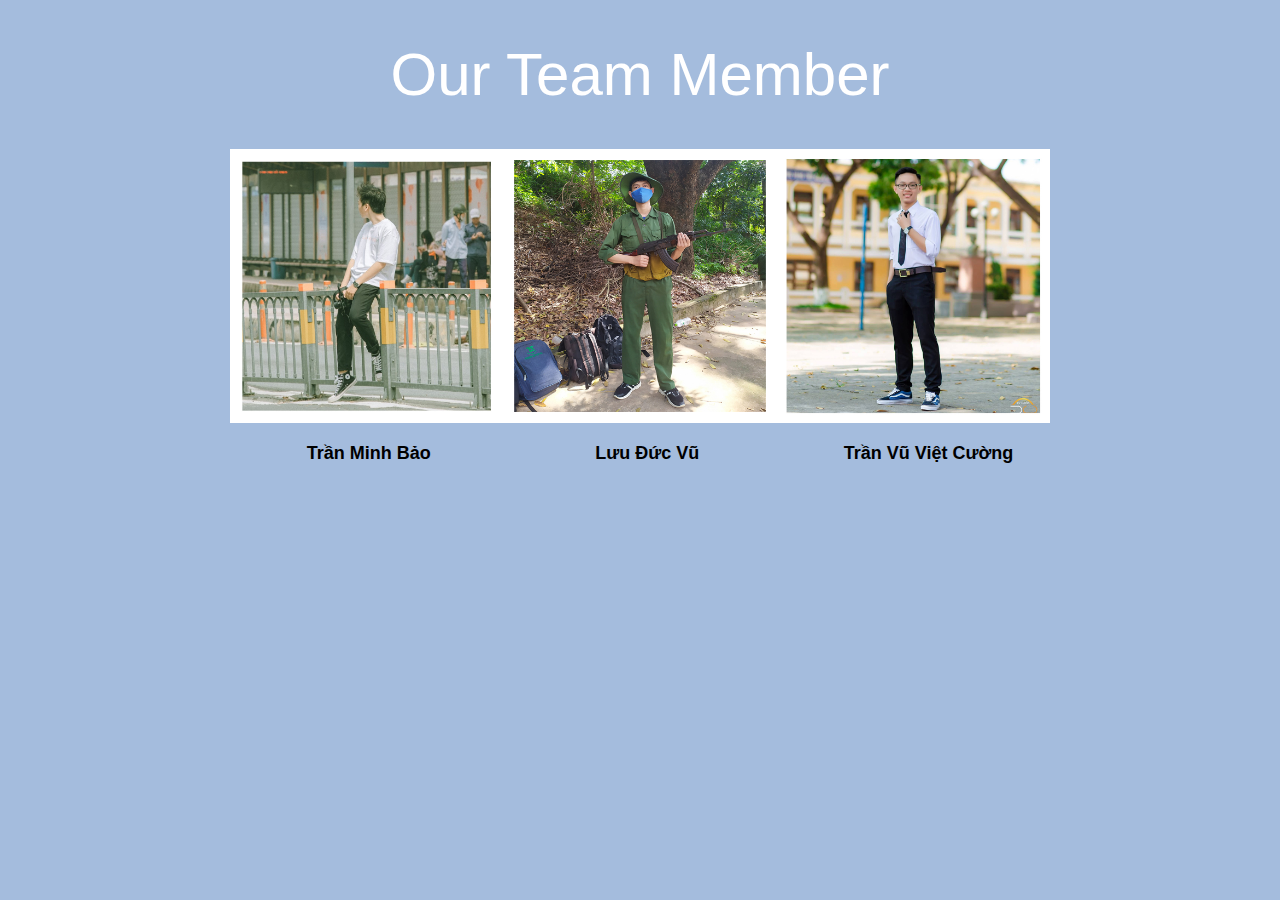
<file: index.html>
<!DOCTYPE html>
<html lang="en">
<head>
    <meta charset="UTF-8">
    <meta http-equiv="X-UA-Compatible" content="IE=edge">
    <meta name="viewport" content="width=device-width, initial-scale=1.0">
    <title>Welcome to my Page</title>
    <link rel="stylesheet" href="./index.css">
</head>
<body>
    <h1>Our Team Member</h1>
    <div class="team__img">
        <img src="./img/ảnh nhóm.jpg" alt="" usemap="#workmap">
        <map name="workmap">
            <area shape="rect" coords="0,0,280,280" href="./members/19120457/19120457.html" alt="Bao">   
            <area shape="rect" coords="280,0,560,280" href="./members/19120433/19120433.html" alt="Vu">
            <area shape="rect" coords="560,0,840,280" href="./members/19120465/19120465.html" alt="Cuong">
        </map>
    </div>
    <div class="team__name">
        <ul class="team__name-list">
            <li class="team__name-item">Trần Minh Bảo</li>
            <li class="team__name-item">Lưu Đức Vũ</li>
            <li class="team__name-item">Trần Vũ Việt Cường</li>
        </ul>
    </div>
</body>
</html>
</file>
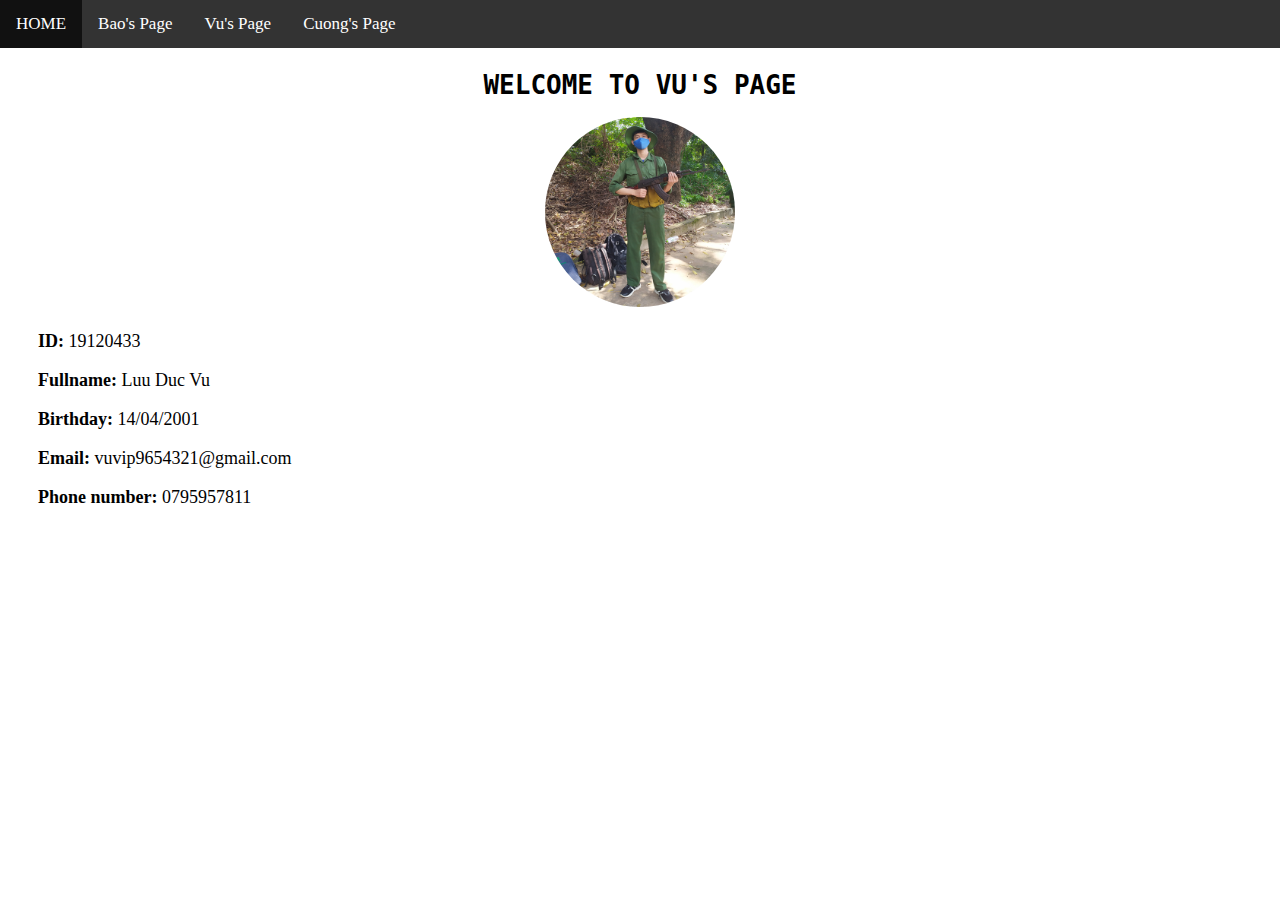
<file: members/19120433/19120433.html>
<!DOCTYPE html>
<head>
    <link rel="stylesheet" href="./style.css">
    <title>Vu's Page</title>
</head>
<body>
    <nav id="nav-bar">
        <ul>
            <li><a href="../../index.html" >HOME</a></li>
            <li><a href="../19120457/19120457.html" >Bao's Page</a></li>
            <li><a href="./19120433.html" >Vu's Page</a></li>
            <li><a href="../19120465/19120465.html">Cuong's Page</a></li>
        </ul>
    </nav>
    <main>
        <h1>WELCOME TO VU'S PAGE</h1>
        <div class="img__wrap">
            <img src="./img/vu.jpg" alt="Vu's image">
        </div>
        <div class="info__container">
            <p><b>ID:</b> 19120433</p>
            <p><b>Fullname:</b> Luu Duc Vu</p>
            <p><b>Birthday:</b> 14/04/2001</p>
            <p><b>Email:</b> vuvip9654321@gmail.com</p>
            <p><b>Phone number:</b> 0795957811</p>
        </div>
    </main>
</body>
</file>
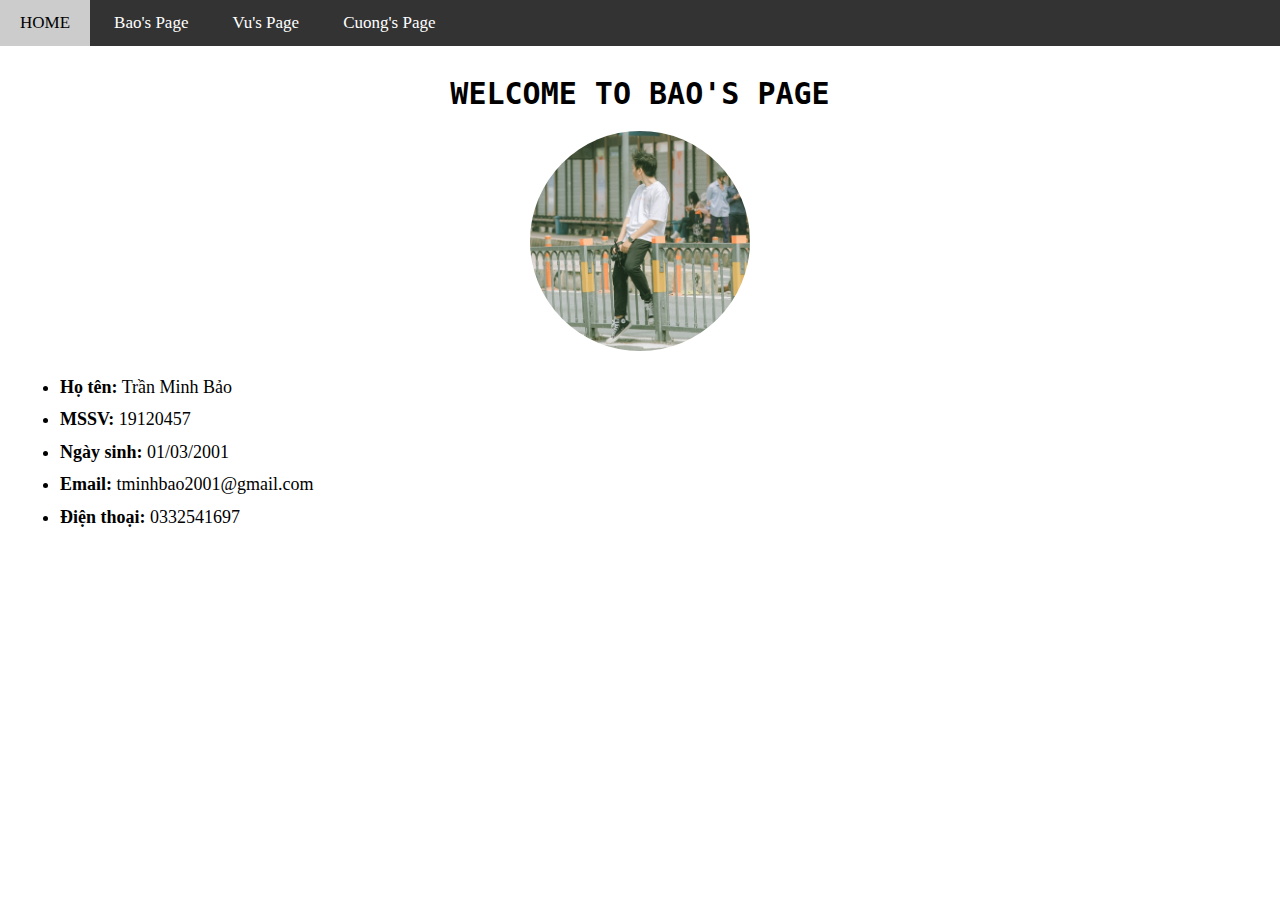
<file: members/19120457/19120457.html>
<!DOCTYPE html>
<html lang="en">
<head>
    <meta charset="UTF-8">
    <meta http-equiv="X-UA-Compatible" content="IE=edge">
    <meta name="viewport" content="width=device-width, initial-scale=1.0">
    <title>Tran Minh Bao's Page</title>
    <link rel="stylesheet" href="./style.css">
</head>
<body>
    <div id="main">
        <div id="nav-bar">
            <ul class="nav-bar-list">
                <li class="nav-bar-item">
                    <a href="../../index.html">HOME</a>
                </li>
                <li class="nav-bar-item">
                    <a href="../19120457/19120457.html">Bao's Page</a>
                </li>
                <li class="nav-bar-item">
                    <a href="../19120433/19120433.html">Vu's Page</a>
                </li>
                <li class="nav-bar-item">
                    <a href="../19120465/19120465.html">Cuong's Page</a>
                </li>
            </ul>
        </div>
        <div class="title__wrap">
            <h2 class="title__desc">WELCOME TO BAO'S PAGE</h2>
        </div>
        <div class="avatar__wrap">
            <img class="avatar__img" src="./img/avatarBao.jpg" alt="ảnh của Bảo">
        </div>
        <div class="info__wrap">
            <ul class="info-list">
                <li class="info-item"><b>Họ tên:</b> Trần Minh Bảo</li>
                <li class="info-item"><b>MSSV:</b> 19120457</li>
                <li class="info-item"><b>Ngày sinh:</b> 01/03/2001</li>
                <li class="info-item"><b>Email:</b> tminhbao2001@gmail.com</li>
                <li class="info-item"><b>Điện thoại:</b> 0332541697</li>
            </ul>
        </div>
    </div>
</body>
</html>
</file>
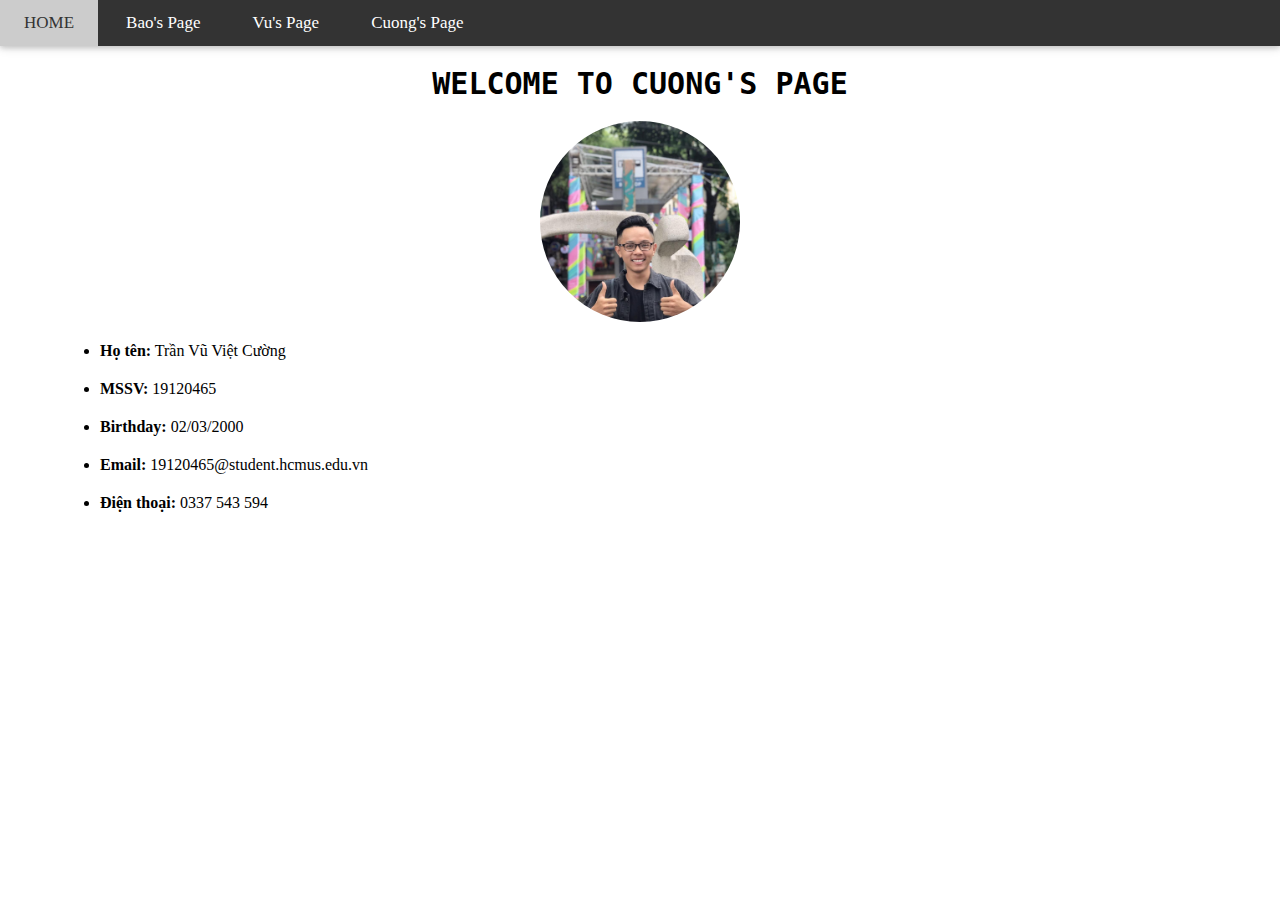
<file: members/19120465/19120465.html>
<!DOCTYPE html>
<html lang="vi">
    <head>
        <meta charset="UTF-8">
        <meta http-equiv="X-UA-Compatible" content="IE=edge">
        <meta name="viewport" content="width=device-width, initial-scale=1.0">
        <title>Trang cá nhân</title>
        <link rel="stylesheet" href="./style.css">

    </head>

    <body>
        <div id="header">
            <ul id="nav">
                <li><a href="../../index.html">HOME</a></li>
                <li><a href="../19120457/19120457.html">Bao's Page</a></li>
                <li><a href="../19120433/19120433.html">Vu's Page</a></li>
                <li><a href="../19120465/19120465.html">Cuong's Page</a></li>
            </ul>
        </div>

        <div id="avatar">
            <h2>Welcome to Cuong's page</h2>
            <img src="./img/110318215_2827612140849277_474453867714975494_n.jpg" alt="Hình cá nhân" width="200">
        </div>


        <div class="information">
            <ul>
                <li><b>Họ tên:</b> Trần Vũ Việt Cường</li>
                <li><b>MSSV:</b> 19120465</li>
                <li><b>Birthday:</b> 02/03/2000</li>
                <li><b>Email:</b> 19120465@student.hcmus.edu.vn</li>
                <li><b>Điện thoại:</b> 0337 543 594</li>
            </ul>
        </div>
    </body>
</html>
</file>
<file: index.css>
html
{
    font-family: sans-serif;
}
body
{
    background-color: #a4bcdd;
}
h1 
{
    text-align: center;
    font-size: 60px;
    color: white;
    font-weight: 400;
    display: block;
}
.team__img 
{
    width: 820px;
    margin: 0 auto;
}
img 
{
    width:820px;
}
.team__name 
{
    text-align: center;
}
.team__name-list 
{
    list-style: none;
}
.team__name-item 
{
    display: inline-block;
    margin: 0 80px;
    font-size: 18px;
    font-weight: 600;
}
.team__name-item:last-child
{
    margin-left: 60px;
}
</file>
<file: members/19120433/style.css>
nav 
{
    width: 100%;
    position: fixed;
    left:0;
    top:0;
}
ul 
{
    list-style-type: none;
    margin: 0;
    padding: 0;
    overflow: hidden;
    background-color: #333;
}

h1
{
    margin-top:70px;
    text-align: center;
    font-family: monospace;
}
.img__wrap 
{
    text-align: center;
}
img 
{
    width: 15%;
    border-radius: 50%;
}
  
li 
{
    float: left;
}
  
li a 
{
    display: block;
    color: white;
    text-align: center;
    padding: 14px 16px;
    text-decoration: none;
    font-size: 17px;
}
  
/* Change the link color to #111 (black) on hover */
li a:hover 
{
    background-color: #111;
}

.info__container 
{
    margin-top:20px;
    margin-left: 30px;
    font-size: 18px;
}
</file>
<file: members/19120457/style.css>
* 
{
    padding: 0;
    margin: 0;
    box-sizing: border-box;
}
#nav-bar 
{
    height: 46px;
    background-color: #333333;
}
.nav-bar-item a
{
    color:#fff;
    text-decoration: none;
}
.nav-bar-item
{
    display: inline-block;
    padding: 0 20px;
    font-size: 17px;
    line-height: 46px;
}
.nav-bar-item:hover 
{
    background-color: #ccc;
}

.nav-bar-item:hover a 
{
    color: black;
}
.avatar__img 
{
    width: 100%;
    border-radius: 50%;
}
.avatar__wrap
{
    width: 220px;
    height: 220px;
    margin: 0 auto;
    margin-top:20px;
}
.title__wrap 
{
    margin-top: 30px;
}
h2 
{
    text-align: center;
    font-family: monospace;
    font-size: 30px;
}
.info__wrap 
{
    margin-top: 20px;
    margin-left: 60px;
}
.info-list 
{
    font-size: 18px;
    line-height: 1.8;
}
</file>
<file: members/19120465/style.css>
* {
    padding: 0;
    margin: 0;
    box-sizing: border-box;
}

#header {
    height: 46px;
    width: 100%;
    background-color: #333;
    box-shadow: 0 2px 5px 0 rgb(0 0 0 / 16%), 
                0 2px 10px 0 rgb(0 0 0 / 12%);
    z-index: 1;
}

#nav {
    display: inline-block;
}

#nav li {
    list-style-type: none;
}

#nav > li {
    display: inline-block;
}

#nav li a {
    text-decoration: none;
}

#nav > li > a {
    color:#fff;
    line-height: 46px;
    padding: 0 24px;
    font-size: 17px;
}

#nav > li:hover > a {
    display: block;
    background-color: #ccc;
    color: #333;
}

#avatar {
    margin-top: 16px;
}

#avatar img {
    display: block;
    margin-left: auto;
    margin-right: auto;
    border-radius: 50%;
    margin-top: 20px;
}

#avatar h2 {
    text-align: center;
    text-transform: uppercase;
    margin-top: 20px;
}

.information li {
    margin-left: 100px;
    margin-top: 20px;
}

h2 
{
    font-family: monospace;
    font-size: 30px;
}
</file>
